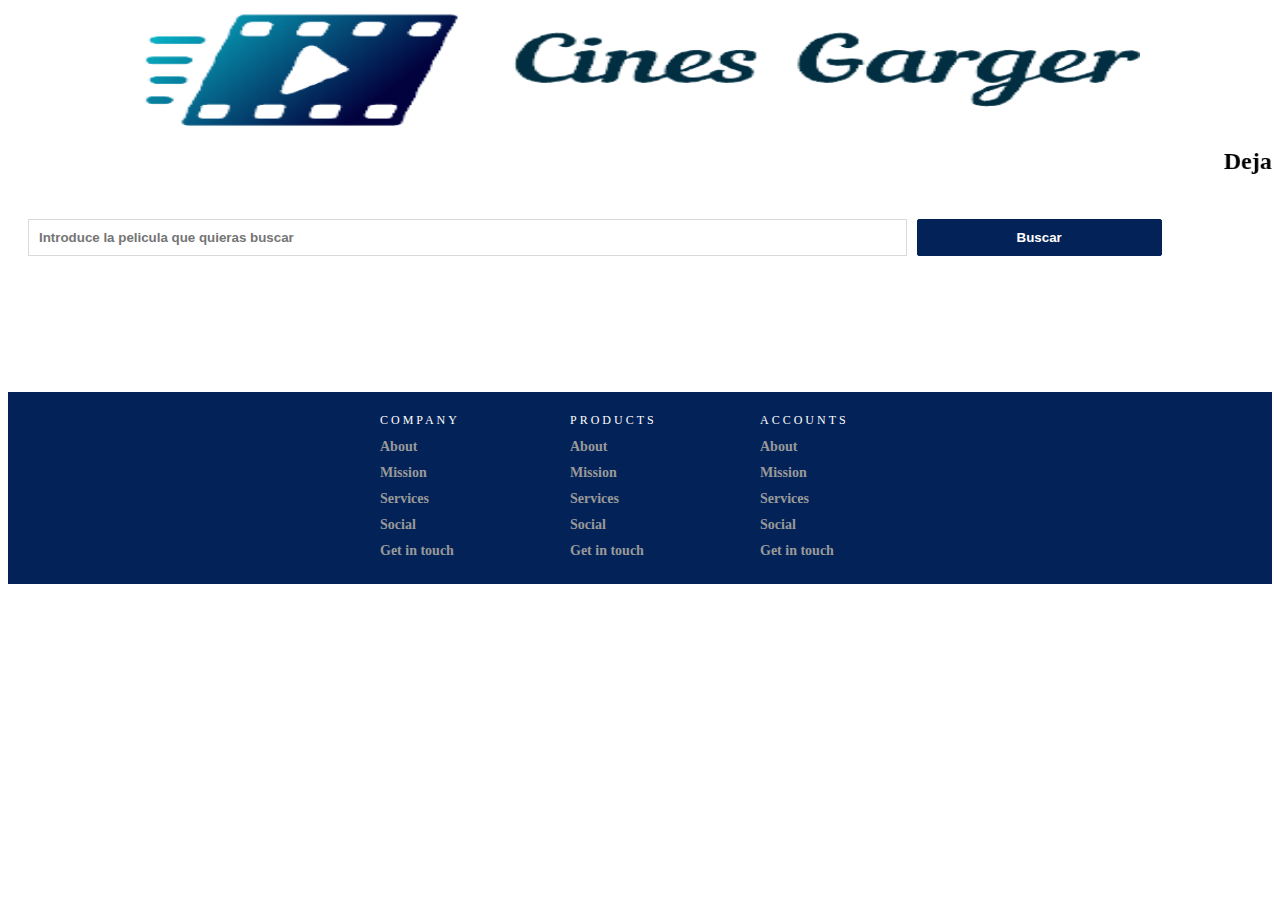
<file: index.html>
<!DOCTYPE html>
<html lang="en">

<head>
    <meta charset="UTF-8">
    <meta name="viewport" content="width=device-width, initial-scale=1.0">
    <meta http-equiv="X-UA-Compatible" content="ie=edge">
    <meta charset="UTF-8">
    <meta http-equiv="X-UA-Compatible" content="IE=edge">
    <meta name="viewport" content="width=device-width, initial-scale=1.0">
    <meta content="Javier Ruiperez, Nicolas Bustps y Salva Blanquer" name="author">
    <meta content="#" name="description">
    <meta content="peliculas" name="keywords">

    <link rel="stylesheet" href="styles.css">
    <link rel="stylesheet" href="footer.css">
    <link href="favicon.png" rel="icon" sizes="18x18" type="image/png">

    <title>Cines Garger</title>

</head>

<body>

    <header>

        <div id="logo">

            <img id="logo" src="logo.png" width="1000" height="120">

        </div>


        <marquee behavior=scroll scrolldelay=”100″>
            <h2>Deja fluir tu imaginacion con nuestras peliculas</h2>
        </marquee>

        <br>
        <div class="search">

            <input id="search-input" type="text" placeholder="Introduce la pelicula que quieras buscar">
            <button onclick="getApiSearch()" id="estilo-boton">Buscar</button>

        </div>
    </header>

    <br>
    <div id="renderizado-datos"></div>
    <script src="main.js"></script>
    <br>

    <footer class="footer">

        <div class="contain">
            <div class="col">
                <h1>Company</h1>
                <ul>
                    <li>About</li>
                    <li>Mission</li>
                    <li>Services</li>
                    <li>Social</li>
                    <li>Get in touch</li>
                </ul>
            </div>
            <div class="col">
                <h1>Products</h1>
                <ul>
                    <li>About</li>
                    <li>Mission</li>
                    <li>Services</li>
                    <li>Social</li>
                    <li>Get in touch</li>
                </ul>
            </div>
            <div class="col">
                <h1>Accounts</h1>
                <ul>
                    <li>About</li>
                    <li>Mission</li>
                    <li>Services</li>
                    <li>Social</li>
                    <li>Get in touch</li>
                </ul>
            </div>
            <div class="clearfix"></div>
        </div>
    </footer>

</body>

</html>
</file>
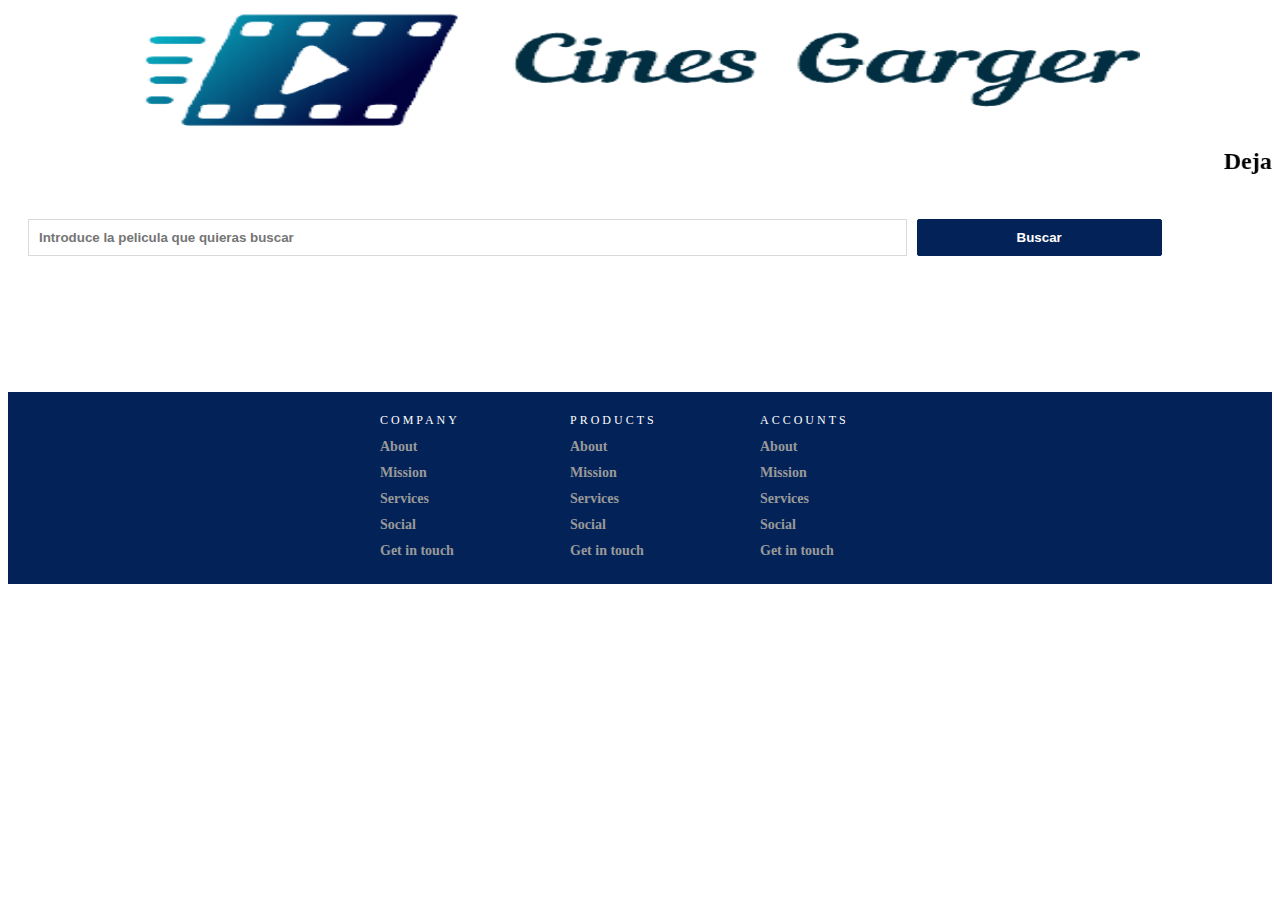
<file: HTML/index.html>
<!DOCTYPE html>
<html lang="en">
<head>
    <meta charset="UTF-8">
    <meta name="viewport" content="width=device-width, initial-scale=1.0">
    <meta http-equiv="X-UA-Compatible" content="ie=edge">
    <meta charset="UTF-8">
    <meta http-equiv="X-UA-Compatible" content="IE=edge">
    <meta name="viewport" content="width=device-width, initial-scale=1.0">
    <meta content="Javier Ruiperez, Nicolas Bustps y Salva Blanquer" name="author">
    <meta content="#" name="description">
    <meta content="peliculas" name="keywords">

    <link rel="stylesheet" href="../HTML/styles.css">
    <link rel="stylesheet" href="../HTML/footer.css">
    <link href="../IMAGES/favicon.png" rel="icon" sizes="18x18" type="image/png">

    <title>Cines Garger</title>
    
</head>

<body>
  
<header>
     
  <div id="logo">

      <img id="logo" src="../IMAGES/logo.png" width="1000" height="120">

  </div>


  <marquee behavior=scroll scrolldelay=”100″><h2>Deja fluir tu imaginacion con nuestras peliculas</h2></marquee>

  <br>
  <div class="search">

    <input id="search-input" type="text" placeholder="Introduce la pelicula que quieras buscar">
    <button onclick="getApiSearch()" id="estilo-boton">Buscar</button>

</div>
</header>

<br>
<article id="renderizado-datos"></article>
<script src="../HTML/main.js"></script>
<br>

<footer class="footer">

  <div class="contain">
    <div class="col">
      <h1>Company</h1>
      <ul>
        <li>About</li>
        <li>Mission</li>
        <li>Services</li>
        <li>Social</li>
        <li>Get in touch</li>
      </ul>
    </div>
    <div class="col">
      <h1>Products</h1>
      <ul>
        <li>About</li>
        <li>Mission</li>
        <li>Services</li>
        <li>Social</li>
        <li>Get in touch</li>
      </ul>
    </div>
    <div class="col">
      <h1>Accounts</h1>
      <ul>
        <li>About</li>
        <li>Mission</li>
        <li>Services</li>
        <li>Social</li>
        <li>Get in touch</li>
      </ul>
    </div>
    <div class="clearfix"></div>
  </div>
</footer>

</body>

</html>
</file>
<file: styles.css>
body::before {

    text-align: left;
    margin: auto;
    font-family:'Courier New', Courier, monospace;
    color: black;

      content: '';
      position: absolute;
      left: 0;
      top: 0;
      width: 100%;
      height: 100%;
      z-index: -1;
  }

  
  #logo {
    display: flex;
    align-items: center;
    justify-content: center;

 }

 .search {
  padding: 20px;
  display: flex;
}

.search input {
  border: 1px solid #d9d9d9;
  padding: 10px;
  width: 70%;
  color: #000000;
  font-weight: bold;
  margin-right: 10px;
}

#estilo-boton {
  padding: 8px;
  background: #032358;
  border: 1px solid #032358;
  color: #ffffff;
  font-weight: bold;
  border-radius: 2px;
  width: 20%;
}

#renderizado-datos {
  background: #ffffff;
  padding: 30px;
  font-weight: bold;
  text-align: center;
  margin-bottom: 20px;
}


.resultado-api {
  display: flex;
}

.imagen-portada img {
  width: 288px;
  align-content: center;
}
</file>
<file: footer.css>
.footer {
    bottom: 0;
    width: 100%;
    position: relative;
    height: auto;
    background-color: #032358;
    width: 100%;
    height: 100%;
  }
  .footer .col {
    width: 190px;
    height: auto;
    float: left;
    margin: auto;
    box-sizing: border-box;
    -webkit-box-sizing: border-box;
    -moz-box-sizing: border-box;
    padding: 0px 20px 20px 20px;
  }
  .footer .col h1 {
    margin: 0;
    padding: 0;
    font-family: inherit;
    font-size: 12px;
    line-height: 17px;
    padding: 20px 0px 5px 0px;
    color: #ffff;
    font-weight: normal;
    text-transform: uppercase;
    letter-spacing: 0.250em;
  }
  .footer .col ul {
    list-style-type: none;
    margin: 0;
    padding: 0;
  }
  .footer .col ul li {
    color: #999999;
    font-size: 14px;
    font-family: inherit;
    font-weight: bold;
    padding: 5px 0px 5px 0px;
    cursor: pointer;
    transition: .2s;
    -webkit-transition: .2s;
    -moz-transition: .2s;
  }
  
  .contain {
    margin-left: 22em;
}

  .clearfix {
    clear: both;
  }
</file>
<file: HTML/styles.css>
body::before {

    text-align: left;
    margin: auto;
    font-family:'Courier New', Courier, monospace;
    color: black;

      content: '';
      position: absolute;
      left: 0;
      top: 0;
      width: 100%;
      height: 100%;
      z-index: -1;
  }

  
  #logo {
    display: flex;
    align-items: center;
    justify-content: center;

 }

 .search {
  padding: 20px;
  display: flex;
}

.search input {
  border: 1px solid #d9d9d9;
  padding: 10px;
  width: 70%;
  color: #000000;
  font-weight: bold;
  margin-right: 10px;
}

#estilo-boton {
  padding: 8px;
  background: #032358;
  border: 1px solid #032358;
  color: #ffffff;
  font-weight: bold;
  border-radius: 2px;
  width: 20%;
}

#renderizado-datos {
  background: #ffffff;
  padding: 30px;
  font-weight: bold;
  text-align: center;
  margin-bottom: 20px;
}


.resultado-api {
  display: flex;
}

.imagen-portada img {
  width: 288px;
  align-content: center;
}
</file>
<file: HTML/footer.css>
.footer {
    bottom: 0;
    width: 100%;
    position: relative;
    height: auto;
    background-color: #032358;
  }
  .footer .col {
    width: 190px;
    height: auto;
    float: left;
    margin: auto;
    box-sizing: border-box;
    -webkit-box-sizing: border-box;
    -moz-box-sizing: border-box;
    padding: 0px 20px 20px 20px;
  }
  .footer .col h1 {
    margin: 0;
    padding: 0;
    font-family: inherit;
    font-size: 12px;
    line-height: 17px;
    padding: 20px 0px 5px 0px;
    color: #ffff;
    font-weight: normal;
    text-transform: uppercase;
    letter-spacing: 0.250em;
  }
  .footer .col ul {
    list-style-type: none;
    margin: 0;
    padding: 0;
  }
  .footer .col ul li {
    color: #999999;
    font-size: 14px;
    font-family: inherit;
    font-weight: bold;
    padding: 5px 0px 5px 0px;
    cursor: pointer;
    transition: .2s;
    -webkit-transition: .2s;
    -moz-transition: .2s;
  }
  
  .contain {
    margin-left: 22em;
}

  .clearfix {
    clear: both;
  }
</file>
